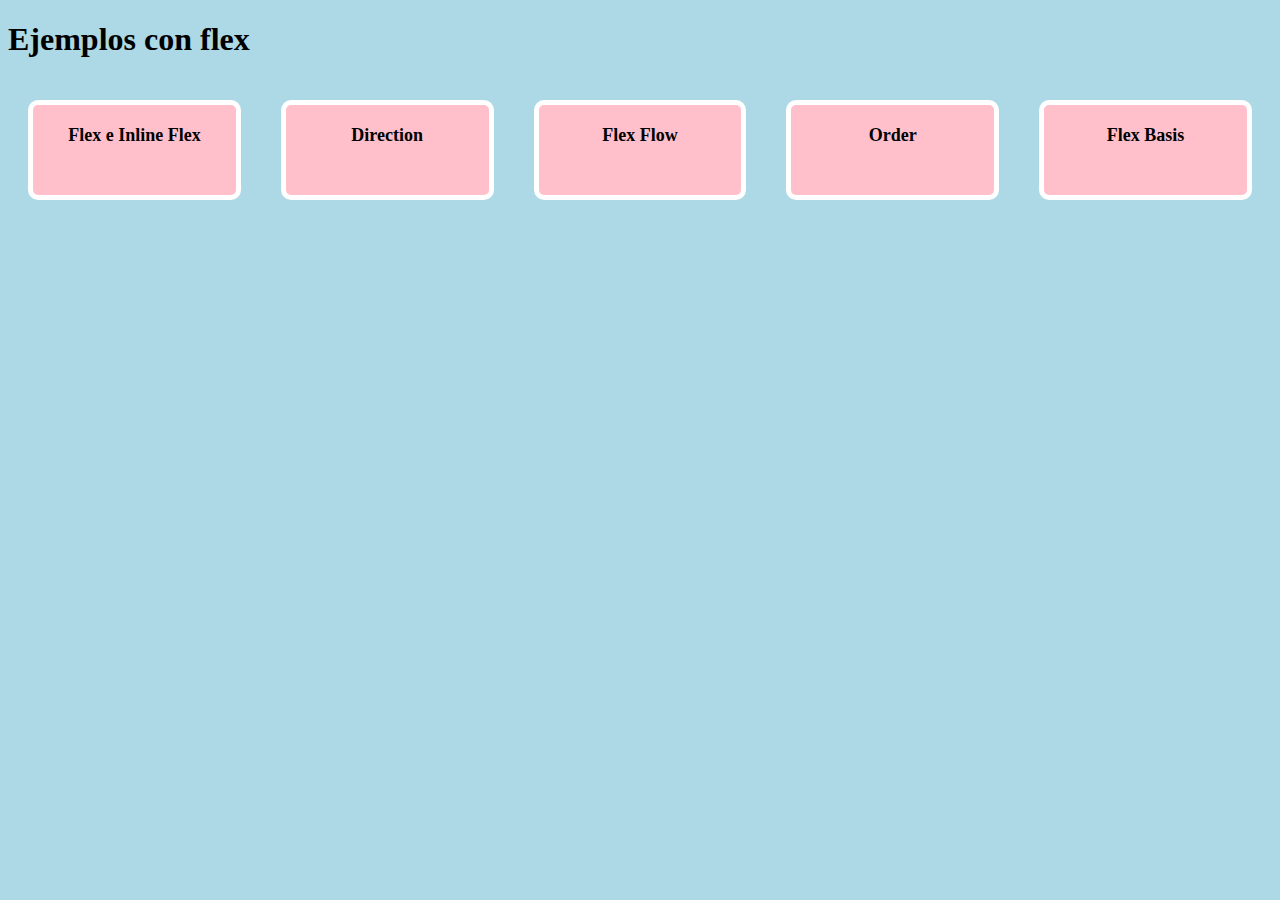
<file: index.html>
<!DOCTYPE html>
<html lang="es">
<head>
    <meta charset="UTF-8">
    <meta http-equiv="X-UA-Compatible" content="IE=edge">
    <meta name="viewport" content="width=device-width, initial-scale=1.0">
    <title>Ejemplos con flex</title>
    <link rel="stylesheet" href="estiloIndex.css">
</head>
<body>
    <h1>Ejemplos con flex</h1>
    <div>
        <a href="ejemplos/ejemplo1.html">Flex e Inline Flex</a>
        <a href="ejemplos/ejemplo2.html">Direction</a>
        <a href="ejemplos/ejemplo3.html">Flex Flow</a>
        <a href="ejemplos/ejemplo4.html">Order</a>
        <a href="ejemplos/ejemplo5.html">Flex Basis</a>
    </div>
</body>
</html>
</file>
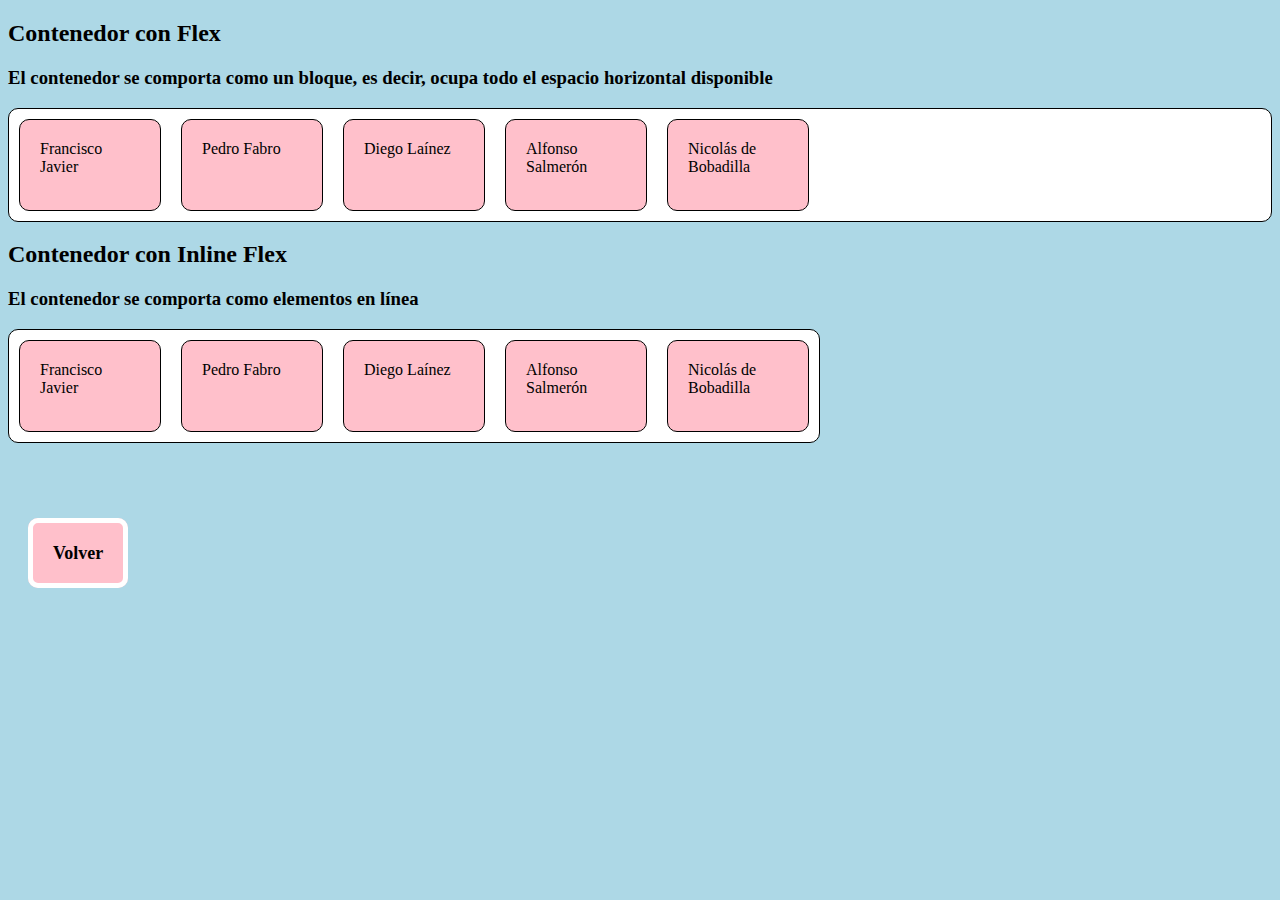
<file: ejemplos/ejemplo1.html>
<!DOCTYPE html> <!-- Luis C Marzal -->
<html lang="es">
<head>
    <meta charset="UTF-8">
    <meta http-equiv="X-UA-Compatible" content="IE=edge">
    <meta name="viewport" content="width=device-width, initial-scale=1.0">
    <title>Flex - Inline Flex</title>
    <link rel="stylesheet" href="ejemplo1.css">
</head>
<body>
    <h2>Contenedor con Flex</h2>
    <h3>
        El contenedor se comporta como un bloque, es decir,
        ocupa todo el espacio horizontal disponible
    </h3>
    <div id="contenedorFlex">
        <div id="caja1">Francisco Javier</div>
        <div id="caja2">Pedro Fabro</div>
        <div id="caja3">Diego Laínez</div>
        <div id="caja4">Alfonso Salmerón</div>
        <div id="caja5">Nicolás de Bobadilla</div>
    </div>
    <h2>Contenedor con Inline Flex</h2>
    <h3>
        El contenedor se comporta como elementos en línea
    </h3>
    <div id="contenedorInlineFlex">
        <div id="caja1">Francisco Javier</div>
        <div id="caja2">Pedro Fabro</div>
        <div id="caja3">Diego Laínez</div>
        <div id="caja4">Alfonso Salmerón</div>
        <div id="caja5">Nicolás de Bobadilla</div>
    </div>
    <div id="volver">
        <a href="../index.html">Volver</a>
    </div>
</body>
</html>
</file>
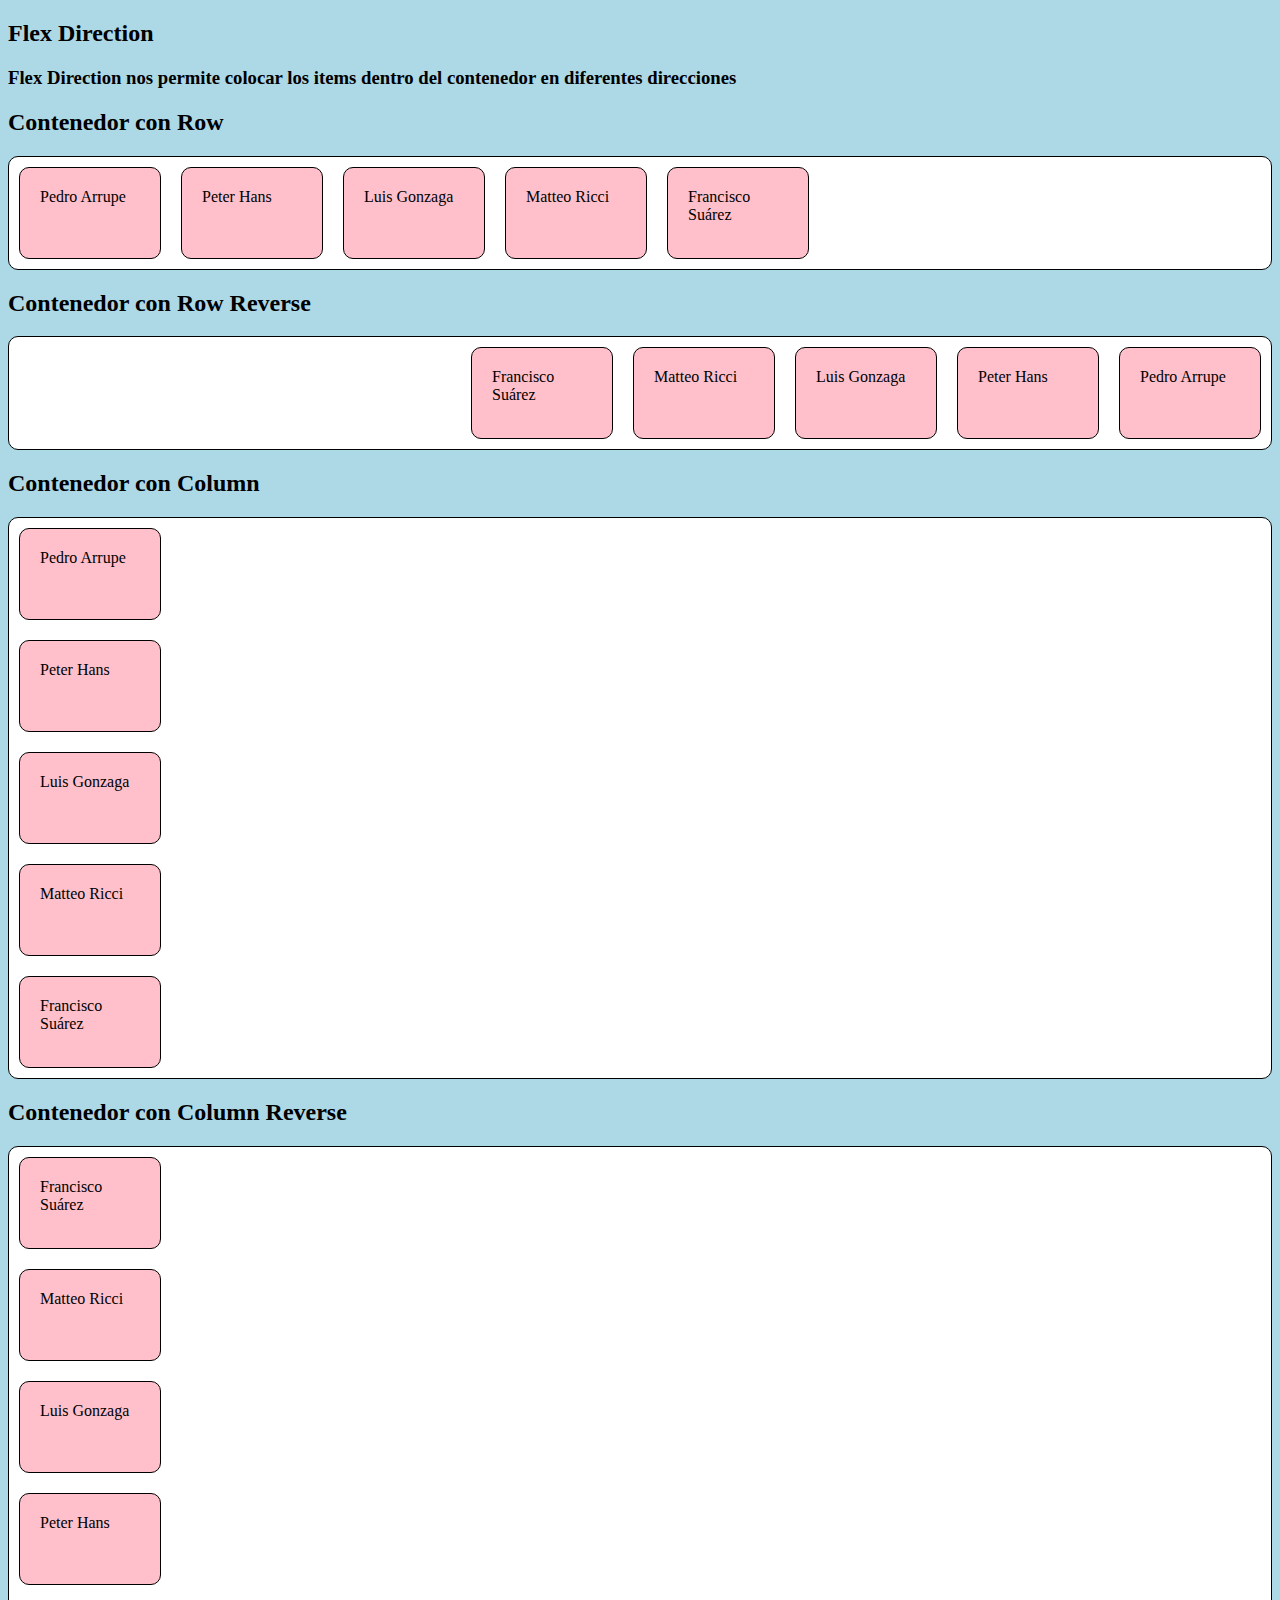
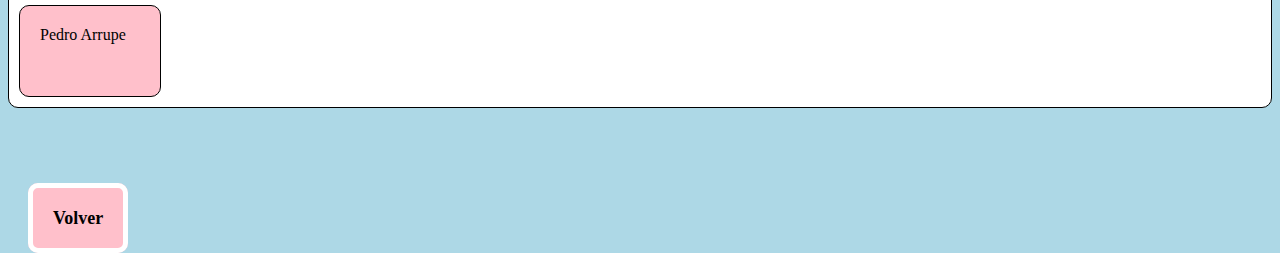
<file: ejemplos/ejemplo2.html>
<!DOCTYPE html> <!-- Luis C Marzal -->
<html lang="es">
<head>
    <meta charset="UTF-8">
    <meta http-equiv="X-UA-Compatible" content="IE=edge">
    <meta name="viewport" content="width=device-width, initial-scale=1.0">
    <title>Flex Direction</title>
    <link rel="stylesheet" href="ejemplo2.css">
</head>
<body>
    <h2>Flex Direction</h2>
    <h3>Flex Direction nos permite colocar los items dentro del contenedor en diferentes direcciones</h3>
    <h2>Contenedor con Row</h2>
    <div id="contenedorRow">
        <div id="caja1">Pedro Arrupe</div>
        <div id="caja2">Peter Hans</div>
        <div id="caja3">Luis Gonzaga</div>
        <div id="caja4">Matteo Ricci</div>
        <div id="caja5">Francisco Suárez</div>
    </div>
    <h2>Contenedor con Row Reverse</h2>
    <div id="contenedorRowReverse">
        <div id="caja1">Pedro Arrupe</div>
        <div id="caja2">Peter Hans</div>
        <div id="caja3">Luis Gonzaga</div>
        <div id="caja4">Matteo Ricci</div>
        <div id="caja5">Francisco Suárez</div>
    </div>
    <h2>Contenedor con Column</h2>
    <div id="contenedorColumn">
        <div id="caja1">Pedro Arrupe</div>
        <div id="caja2">Peter Hans</div>
        <div id="caja3">Luis Gonzaga</div>
        <div id="caja4">Matteo Ricci</div>
        <div id="caja5">Francisco Suárez</div>
    </div>
    <h2>Contenedor con Column Reverse</h2>
    <div id="contenedorColumnReverse">
        <div id="caja1">Pedro Arrupe</div>
        <div id="caja2">Peter Hans</div>
        <div id="caja3">Luis Gonzaga</div>
        <div id="caja4">Matteo Ricci</div>
        <div id="caja5">Francisco Suárez</div>
    </div>
    <div id="volver">
        <a href="../index.html">Volver</a>
    </div>
</body>
</html>
</file>
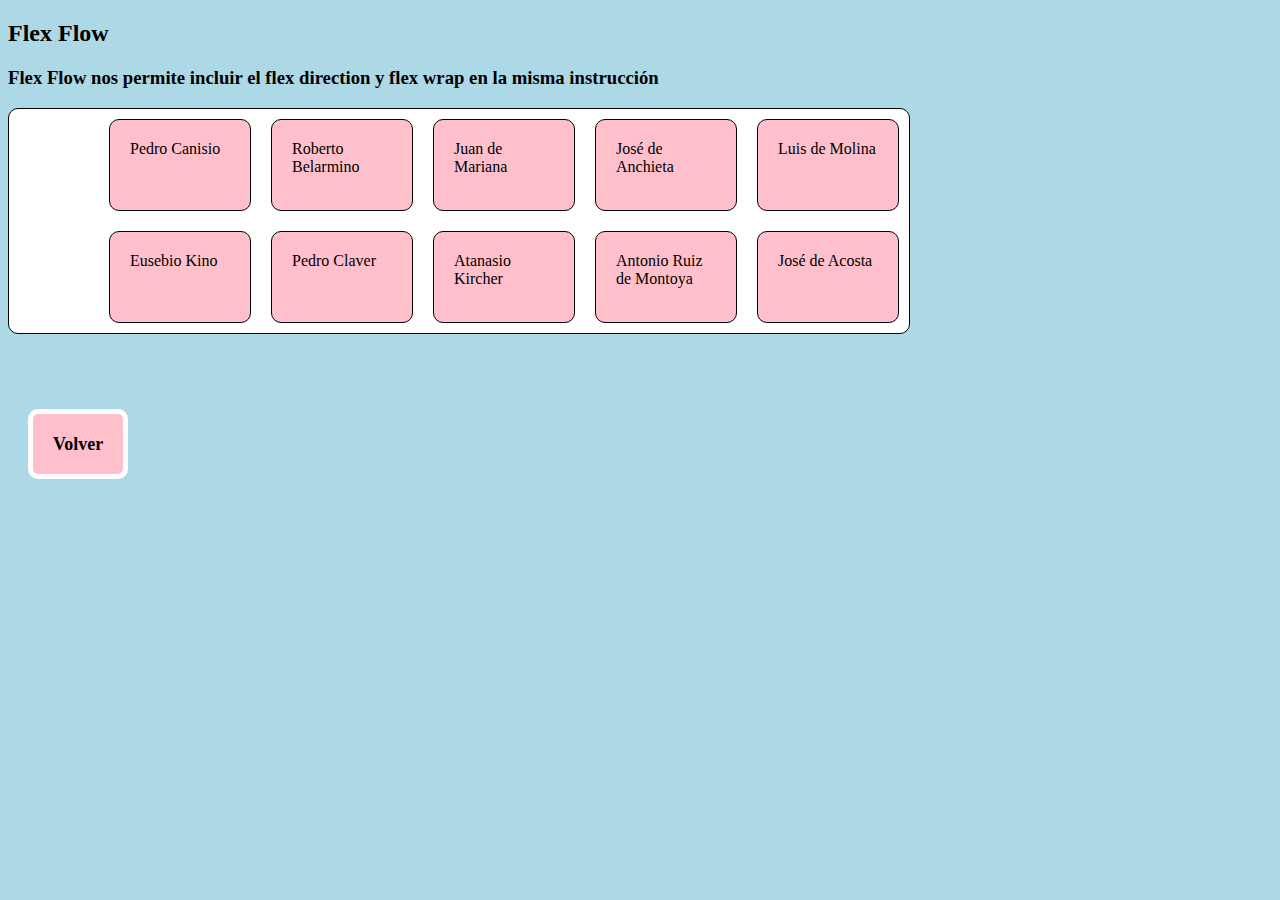
<file: ejemplos/ejemplo3.html>
<!DOCTYPE html> <!-- Luis C Marzal -->
<html lang="es">
<head>
    <meta charset="UTF-8">
    <meta http-equiv="X-UA-Compatible" content="IE=edge">
    <meta name="viewport" content="width=device-width, initial-scale=1.0">
    <title>Flex Flow</title>
    <link rel="stylesheet" href="ejemplo3.css">
</head>
<body>
    <h2>Flex Flow</h2>
    <h3>Flex Flow nos permite incluir el flex direction y flex wrap en la misma instrucción</h3>
    <div id="contenedorFlexFlow">
        <div id="caja1">Luis de Molina</div>
        <div id="caja2">José de Anchieta</div>
        <div id="caja3">Juan de Mariana</div>
        <div id="caja4">Roberto Belarmino</div>
        <div id="caja5">Pedro Canisio</div>
        <div id="caja1">José de Acosta</div>
        <div id="caja2">Antonio Ruiz de Montoya</div>
        <div id="caja3">Atanasio Kircher</div>
        <div id="caja4">Pedro Claver</div>
        <div id="caja5">Eusebio Kino</div>
    </div>
    <div id="volver">
        <a href="../index.html">Volver</a>
    </div>
</body>
</html>
</file>
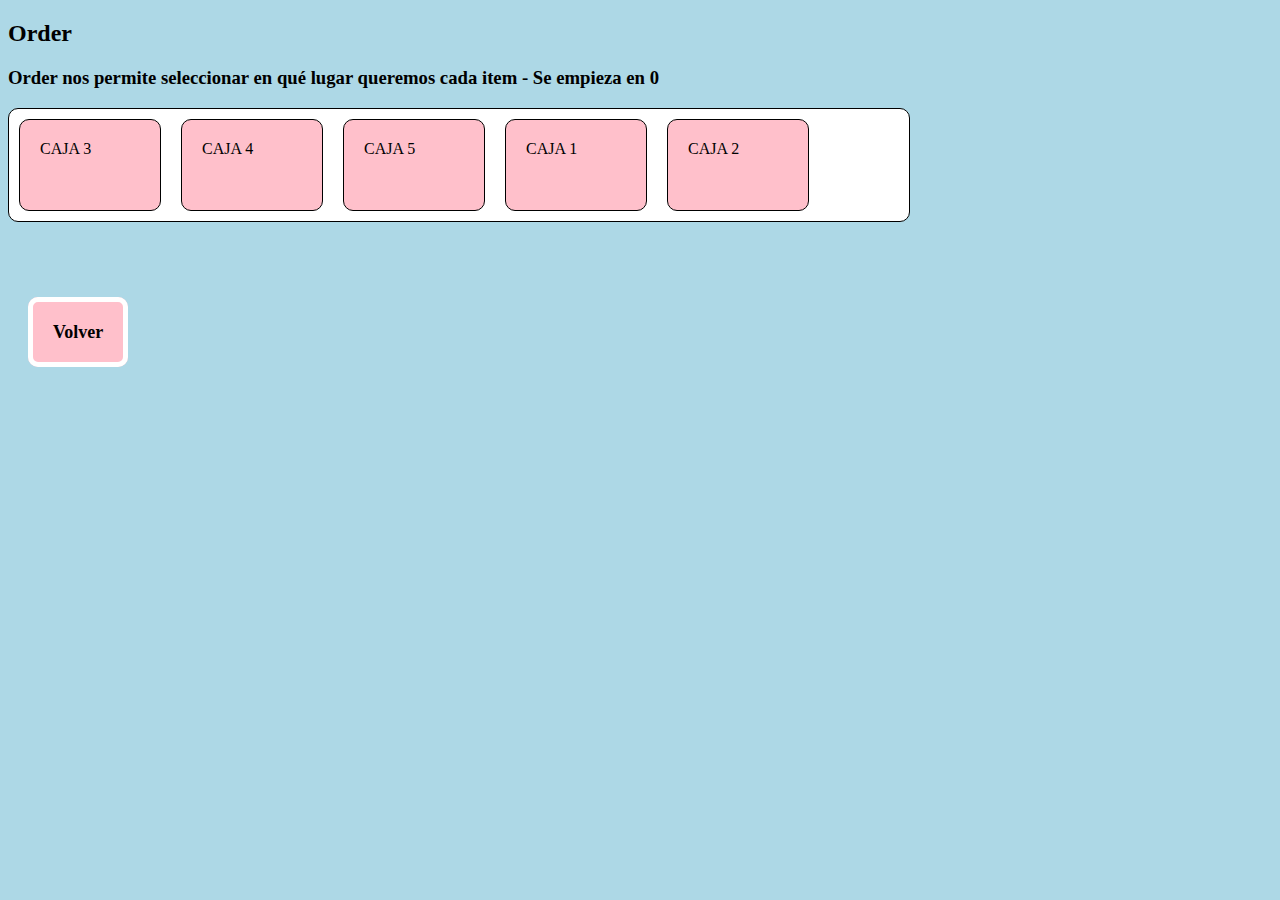
<file: ejemplos/ejemplo4.html>
<!DOCTYPE html> <!-- Luis C Marzal -->
<html lang="es">
<head>
    <meta charset="UTF-8">
    <meta http-equiv="X-UA-Compatible" content="IE=edge">
    <meta name="viewport" content="width=device-width, initial-scale=1.0">
    <title>Order</title>
    <link rel="stylesheet" href="ejemplo4.css">
</head>
<body>
    <h2>Order</h2>
    <h3>Order nos permite seleccionar en qué lugar queremos cada item - Se empieza en 0</h3>
    <div id="contenedorOrder">
        <div id="caja1">CAJA 1</div>
        <div id="caja2">CAJA 2</div>
        <div id="caja3">CAJA 3</div>
        <div id="caja4">CAJA 4</div>
        <div id="caja5">CAJA 5</div>
    </div>
    <div id="volver">
        <a href="../index.html">Volver</a>
    </div>
</body>
</html>
</file>
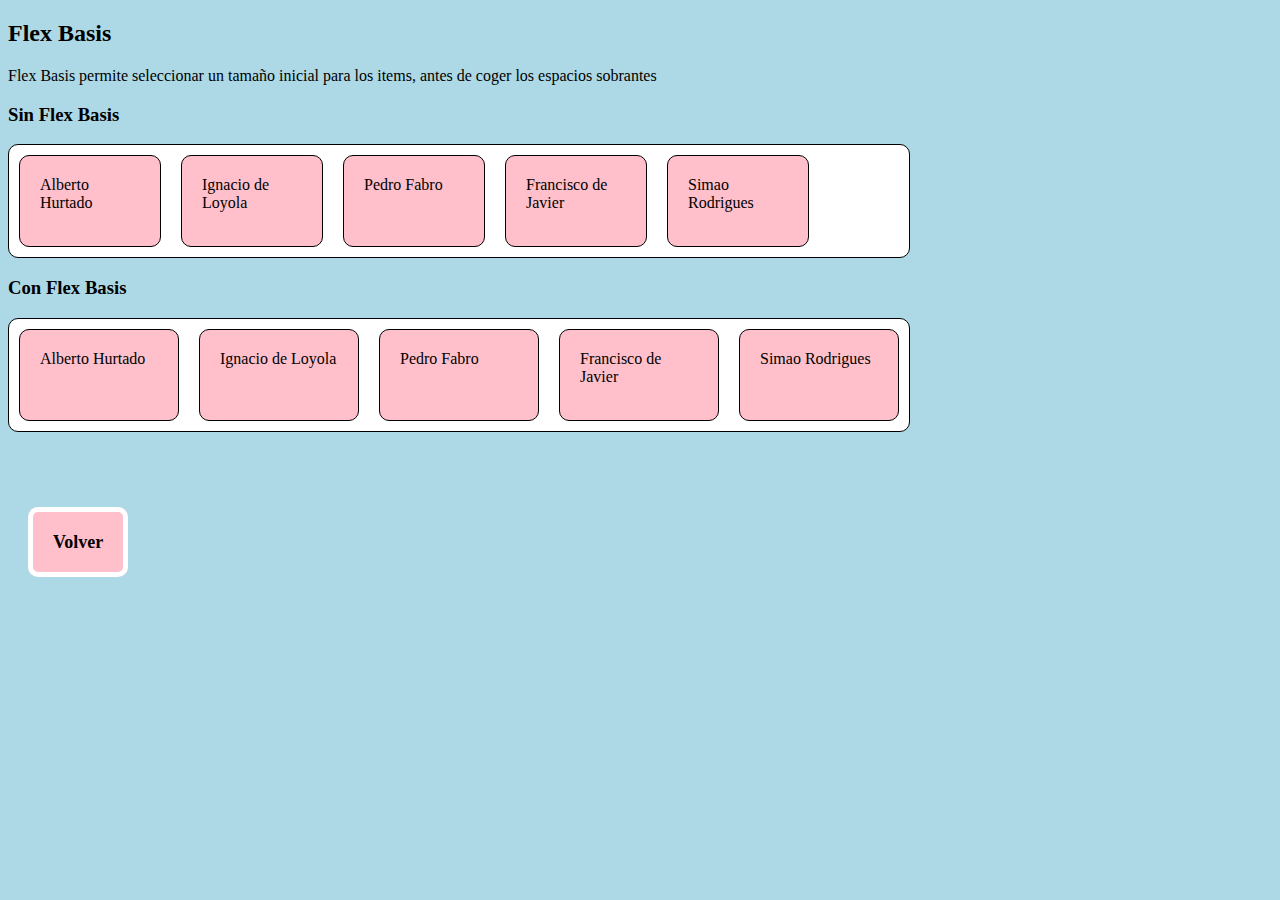
<file: ejemplos/ejemplo5.html>
<!DOCTYPE html> <!-- Luis C Marzal -->
<html lang="es">
<head>
    <meta charset="UTF-8">
    <meta http-equiv="X-UA-Compatible" content="IE=edge">
    <meta name="viewport" content="width=device-width, initial-scale=1.0">
    <title>Flex Basis</title>
    <link rel="stylesheet" href="ejemplo5.css">
</head>
<body>
    <h2>Flex Basis</h2>
    <p>Flex Basis permite seleccionar un tamaño inicial para los items, antes de coger los espacios sobrantes</p>
    <h3>Sin Flex Basis</h3>
    <div id="contenedorSinFlexBasis">
        <div id="caja1">Alberto Hurtado</div>
        <div id="caja2">Ignacio de Loyola</div>
        <div id="caja3">Pedro Fabro</div>
        <div id="caja4">Francisco de Javier</div>
        <div id="caja5">Simao Rodrigues</div>
    </div>
    <h3>Con Flex Basis</h3>
    <div id="contenedorFlexBasis">
        <div id="caja1">Alberto Hurtado</div>
        <div id="caja2">Ignacio de Loyola</div>
        <div id="caja3">Pedro Fabro</div>
        <div id="caja4">Francisco de Javier</div>
        <div id="caja5">Simao Rodrigues</div>
    </div>
    <div id="volver">
        <a href="../index.html">Volver</a>
    </div>
</body>
</html>
</file>
<file: estiloIndex.css>
body{
    background-color: lightblue;
}

div{
    display: flex;
}

div a{
    height: 50px;
    width: 300px;
    background-color: pink;
    text-align: center;
    padding: 20px;
    margin: 20px;
    border: 5px solid white;
    border-radius: 10px;
    color:black;
    text-decoration: none;
    font-size: large;
    font-weight: bold;
}
</file>
<file: ejemplos/ejemplo1.css>
/* Luis C Marzal */

body{
    background-color: lightblue;
}

div{
    border: 1px solid black;
    border-radius: 10px;
}

div *{
    width: 100px;
    height: 50px;
    margin: 10px;
    background-color: pink;
    padding: 20px;
}

/* FLEX - El contenedor se comporta como un bloque, es decir,
        ocupa todo el espacio horizontal disponible */
#contenedorFlex{
    display:flex;
    background-color: white;
}

/* INLINE FLEX - El contenedor se comporta como elementos en línea */
#contenedorInlineFlex{
    display: inline-flex;
    background-color: white;
}

#volver{
    border: 0;
    margin-top: 100px;
}

a{
    height: 50px;
    width: 300px;
    background-color: pink;
    text-align: center;
    padding: 20px;
    margin: 20px;
    border: 5px solid white;
    border-radius: 10px;
    color:black;
    text-decoration: none;
    font-size: large;
    font-weight: bold;
}
</file>
<file: ejemplos/ejemplo2.css>
/* Luis C Marzal */

body{
    background-color: lightblue;
}

div{
    border: 1px solid black;
    border-radius: 10px;
}

div *{
    width: 100px;
    height: 50px;
    margin: 10px;
    background-color: pink;
    padding: 20px;
}

/* Se coloca en fila - es la opción por defecto */
#contenedorRow{
    display:flex;
    flex-direction: row;
    background-color: white;
}

/* Se coloca en fila pero al revés */
#contenedorRowReverse{
    display: flex;
    flex-direction: row-reverse;
    background-color: white;
}

/* Se coloca en columna */
#contenedorColumn{
    display:flex;
    flex-direction: column;
    background-color: white;
}

/* Se coloca en columna al revés */
#contenedorColumnReverse{
    display: flex;
    flex-direction: column-reverse;
    background-color: white;
}

#volver{
    border: 0;
    margin-top: 100px;
}

a{
    height: 50px;
    width: 300px;
    background-color: pink;
    text-align: center;
    padding: 20px;
    margin: 20px;
    border: 5px solid white;
    border-radius: 10px;
    color:black;
    text-decoration: none;
    font-size: large;
    font-weight: bold;
}
</file>
<file: ejemplos/ejemplo3.css>
/* Luis C Marzal */

body{
    background-color: lightblue;
}

div{
    border: 1px solid black;
    border-radius: 10px;
}

div *{
    width: 100px;
    height: 50px;
    margin: 10px;
    background-color: pink;
    padding: 20px;
}

/* Flex Flow nos permite incluir el flex direction y flex wrap en la misma instrucción */
#contenedorFlexFlow{
    display:flex;
    flex-flow: wrap row-reverse;
    width: 900px;
    background-color: white;
}


#volver{
    border: 0;
    margin-top: 100px;
}

a{
    height: 50px;
    width: 300px;
    background-color: pink;
    text-align: center;
    padding: 20px;
    margin: 20px;
    border: 5px solid white;
    border-radius: 10px;
    color:black;
    text-decoration: none;
    font-size: large;
    font-weight: bold;
}
</file>
<file: ejemplos/ejemplo4.css>
/* Luis C Marzal */

body{
    background-color: lightblue;
}

div{
    border: 1px solid black;
    border-radius: 10px;
}

div *{
    width: 100px;
    height: 50px;
    margin: 10px;
    background-color: pink;
    padding: 20px;
}

#contenedorOrder{
    display:flex;
    width: 900px;
    background-color: white;
}

/* Order nos permite seleccionar en qué lugar queremos cada item - Se empieza en 0 */

#caja1{
    order: 2;
}

#caja2{
    order:4;
}

#volver{
    border: 0;
    margin-top: 100px;
}

a{
    height: 50px;
    width: 300px;
    background-color: pink;
    text-align: center;
    padding: 20px;
    margin: 20px;
    border: 5px solid white;
    border-radius: 10px;
    color:black;
    text-decoration: none;
    font-size: large;
    font-weight: bold;
}
</file>
<file: ejemplos/ejemplo5.css>
/* Luis C Marzal */

body{
    background-color: lightblue;
}

div{
    border: 1px solid black;
    border-radius: 10px;
}

div *{
    width: 100px;
    height: 50px;
    margin: 10px;
    background-color: pink;
    padding: 20px;
}

/* Defiimos el tamaño inicial para los items del contenedor con Flex Basis */

#contenedorFlexBasis *{
    width: 100px;
    flex-basis: 175px;
    
}

#contenedorSinFlexBasis{
    display:flex;
    width: 900px;
    background-color: white;
}

#contenedorFlexBasis{
    display:flex;
    width: 900px;
    background-color: white;
}


#volver{
    border: 0;
    margin-top: 100px;
}

a{
    height: 50px;
    width: 300px;
    background-color: pink;
    text-align: center;
    padding: 20px;
    margin: 20px;
    border: 5px solid white;
    border-radius: 10px;
    color:black;
    text-decoration: none;
    font-size: large;
    font-weight: bold;
}
</file>
